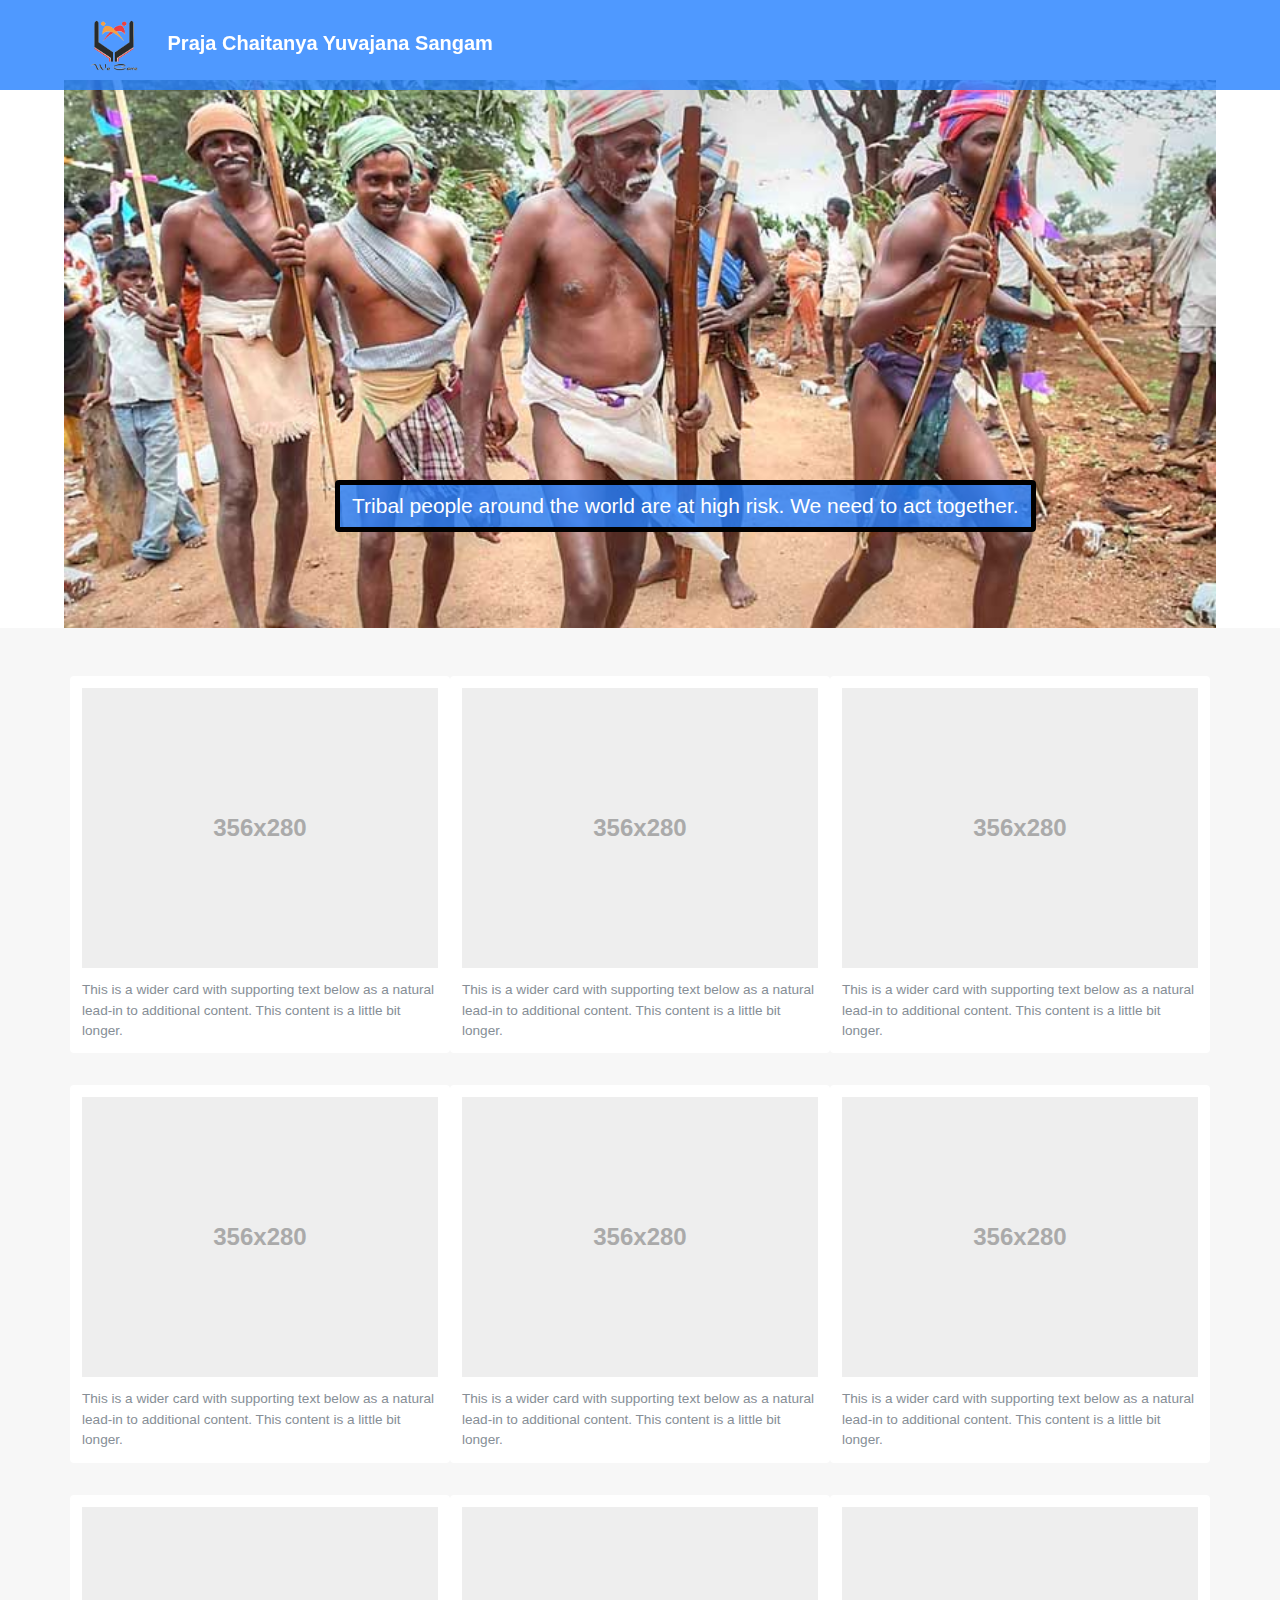
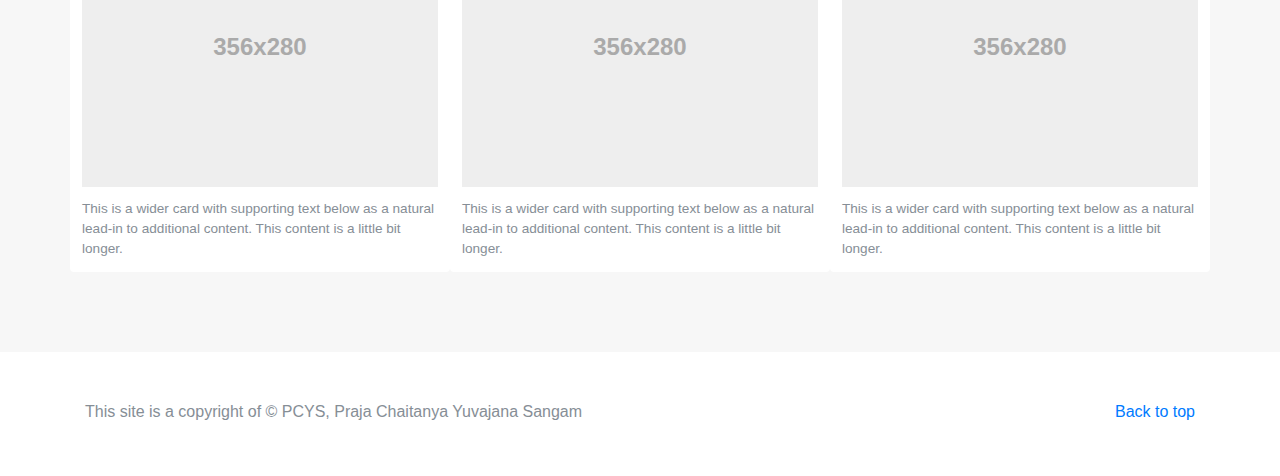
<file: index.html>
<!DOCTYPE html>
<html lang="en">
  <head>
    <meta charset="utf-8">
    <meta name="viewport" content="width=device-width, initial-scale=1, shrink-to-fit=no">
    <meta name="description" content="">
    <meta name="author" content="">
    <link rel="icon" href="favicon.png">

    <title>Praja Chaitanya Yuva Jana Sangam</title>

    <!-- Bootstrap core CSS -->
    <link href="css/bootstrap.min.css" rel="stylesheet">

    <!-- Custom styles for this template -->
    <link href="css/album.css" rel="stylesheet">
  </head>

  <body>
    <div class="navbar navbar-dark bg-dark">
      <div class="container d-flex justify-content-between">
        <a href="#" class="navbar-brand">
          <img class="logo" src="data/img/pcys.png">
          Praja Chaitanya Yuvajana Sangam
        </a>
      </div>
    </div>

    <section class="jumbotron text-center">
      <div class="container">
        <p>
          <a href="#" class="btn btn-distinct">Tribal people around the world are at high risk. We need to act together.</a>
        </p>
      </div>
    </section>

    <div class="album text-muted">
      <div class="container">

        <div class="row">
          <div class="card">
            <img data-src="holder.js/100px280/thumb" alt="Card image cap">
            <p class="card-text">This is a wider card with supporting text below as a natural lead-in to additional content. This content is a little bit longer.</p>
          </div>
          <div class="card">
            <img data-src="holder.js/100px280/thumb" alt="Card image cap">
            <p class="card-text">This is a wider card with supporting text below as a natural lead-in to additional content. This content is a little bit longer.</p>
          </div>
          <div class="card">
            <img data-src="holder.js/100px280/thumb" alt="Card image cap">
            <p class="card-text">This is a wider card with supporting text below as a natural lead-in to additional content. This content is a little bit longer.</p>
          </div>

          <div class="card">
            <img data-src="holder.js/100px280/thumb" alt="Card image cap">
            <p class="card-text">This is a wider card with supporting text below as a natural lead-in to additional content. This content is a little bit longer.</p>
          </div>
          <div class="card">
            <img data-src="holder.js/100px280/thumb" alt="Card image cap">
            <p class="card-text">This is a wider card with supporting text below as a natural lead-in to additional content. This content is a little bit longer.</p>
          </div>
          <div class="card">
            <img data-src="holder.js/100px280/thumb" alt="Card image cap">
            <p class="card-text">This is a wider card with supporting text below as a natural lead-in to additional content. This content is a little bit longer.</p>
          </div>

          <div class="card">
            <img data-src="holder.js/100px280/thumb" alt="Card image cap">
            <p class="card-text">This is a wider card with supporting text below as a natural lead-in to additional content. This content is a little bit longer.</p>
          </div>
          <div class="card">
            <img data-src="holder.js/100px280/thumb" alt="Card image cap">
            <p class="card-text">This is a wider card with supporting text below as a natural lead-in to additional content. This content is a little bit longer.</p>
          </div>
          <div class="card">
            <img data-src="holder.js/100px280/thumb" alt="Card image cap">
            <p class="card-text">This is a wider card with supporting text below as a natural lead-in to additional content. This content is a little bit longer.</p>
          </div>
        </div>

      </div>
    </div>

    <footer class="text-muted">
      <div class="container">
        <p class="float-right">
          <a href="#">Back to top</a>
        </p>
        <p>This site is a copyright of &copy PCYS, Praja Chaitanya Yuvajana Sangam</p>
      </div>
    </footer>

    <!-- Bootstrap core JavaScript
    ================================================== -->
    <!-- Placed at the end of the document so the pages load faster -->
    <script src="js/jquery.js"></script>
    <script src="js/popper.min.js"></script>
    <script src="js/holder.min.js"></script>
    <script>
      $(function () {
        Holder.addTheme("thumb", { background: "#55595c", foreground: "#eceeef", text: "Thumbnail" });
      });
    </script>
    <script src="js/bootstrap.min.js"></script>
  </body>
</html>
</file>
<file: css/album.css>
body {
  min-height: 75rem; /* Can be removed; just added for demo purposes */
  font-family: "Helvetica Neue", Arial, sans-serif;
}

.logo {
  height: 64px;
  padding-right: 1rem;
}

.btn-distinct {
  border: 5px solid #000;
  color:white;
  background-color:rgba(35, 128, 255, 0.8);
  font-size: 21px;
}

.navbar {
  margin-bottom: 0;
}

.bg-dark {
  top:0;
  position: fixed;
  width: 100%;
  z-index: 9999;
  background-color:  rgba(35, 128, 255, 0.8) !important;
}
.navbar-dark .navbar-brand {
  color: #FFFF;
  font-weight: bold;
}

.jumbotron {
  margin-top: 5rem;
  padding-top: 25rem;
  padding-bottom: 6rem;
  margin-bottom: 0;
  background-color: #fff;
  background-image: url("../data/img/bg.jpg");
  background-repeat: no-repeat;
  background-position: center;
  background-size: 90%;
}

.jumbotron p:last-child {
  margin-bottom: 0;
}

.jumbotron-heading {
  font-weight: 300;
}

.jumbotron .container {
  max-width: 40rem;
}

.album {
  min-height: 50rem; /* Can be removed; just added for demo purposes */
  padding-top: 3rem;
  padding-bottom: 3rem;
  background-color: #f7f7f7;
}

.card {
  float: left;
  width: 33.333%;
  padding: .75rem;
  margin-bottom: 2rem;
  border: 0;
}

.card > img {
  margin-bottom: .75rem;
}

.card-text {
  font-size: 85%;
}

footer {
  padding-top: 3rem;
  padding-bottom: 3rem;
}

footer p {
  margin-bottom: .25rem;
}
</file>
